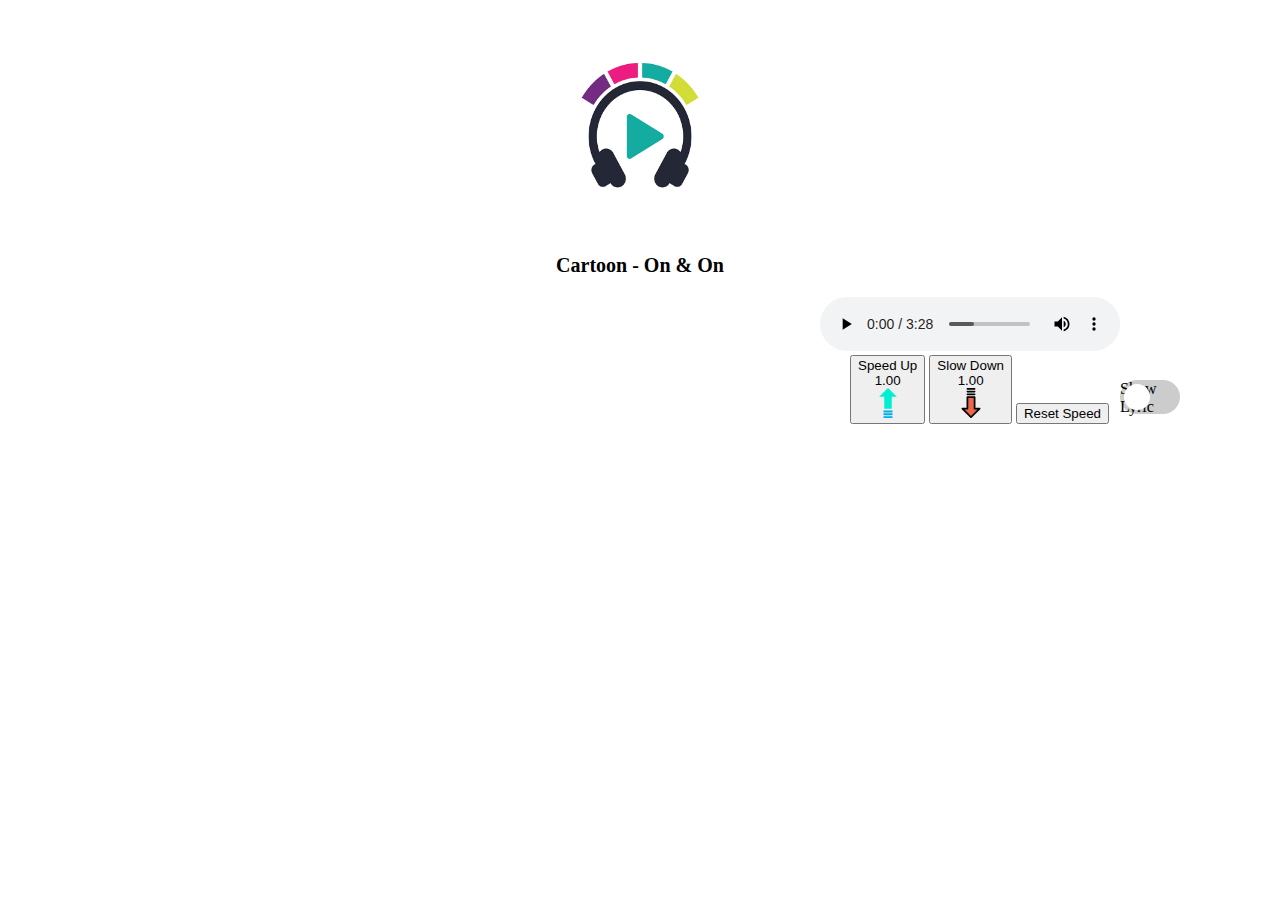
<file: audio.html>
<!DOCTYPE html>
<html lang="en">

<head>
    <meta charset="UTF-8">
    <meta http-equiv="X-UA-Compatible" content="IE=edge">
    <meta name="viewport" content="width=device-width, initial-scale=1.0">
    <title>MUSIC</title>
    <link rel="stylesheet" href="css/reset.css">
    <link rel="stylesheet" href="css/master.css">
    <link rel="stylesheet" href="https://cdnjs.cloudflare.com/ajax/libs/animate.css/4.1.1/animate.min.css" />
</head>

<body>
    <div id="siteContainer">
        <header id="mainHeader">
            <div id="logo">
                <a href="index.html" id="logo" onclick="document.location=index+'.html';return false;">
                    <img src="images/LOGO.jpg" alt="LOGO" class="thumbnails" width="350px" height="250px">
                </a>
            </div>
        </header>
        <h5 class="animate__animated animate__rotateIn">Cartoon - On & On</h5>
        <div id="audio_area" class="animate__animated animate__rollIn">

            <audio id="Music" controls autoplay>
                <source src="images/Cartoon.mp3" type="audio/mp3">
            </audio>

            <!-- Rounded switch -->
            <label class="switch">
            <input type="checkbox">
            <span class="slider round">Show Lyric</span>
            <div id="Lyrics">
                [Verse 1]
                Hold me close 'til I get up
                Time is barely on our side
                I don't wanna waste what's left
                The storms we chase are leadin' us
                And love is all we'll ever trust, yeah
                No, I don't wanna waste what's left<br><br>

                [Chorus]
                And on and on we'll go
                Through the wastelands, through the highways
                'Til my shadow turns to sun-rays
                And on and on we'll go
                Through the wastelands, through the highways
                And on and on we'll go
                On we'll go<br><br>

                [Verse 2]
                Finding life along the way
                Melodies we haven't played
                No, I don't want no rest
                Echoin' around these walls
                Fighting to create a song (yeah)
                I don't wanna miss a beat<br><br>

                [Chorus]
                And on and on we'll go
                Through the wastelands, through the highways
                'Til my shadow turns to sun-rays
                And on and on we'll go
                Through the wastelands, through the highways
                And on and on we'll go<br><br>

                [Bridge]
                And we'll grow in number
                Fuelled by thunder, see the horizon
                Turn us to thousands
                And we'll grow in number
                Fuelled by thunder, see the horizon
                Turn us to thousands<br><br>

                [Chorus]
                And on and on we'll go
                Through the wastelands, through the highways
                'Til my shadow turns to sunrays
                And on and on we'll go
                Through the wastelands, through the highways
                And on and on we'll go
            </div>
            </label>
            <div id="control_pannel">

                <button id="speedUp3">Speed Up <br> <span id="speedMusic"></span> <br><img src="images/up-arrow.svg" alt="speed up"></button>

                <button id="slowDown3">Slow Down <br> <span id="speed-down-Text-Music"></span> <br><img src="images/down-arrow.svg" alt="slow down"></button>

                <button id="resetMusic">Reset Speed</button>

            </div>
        </div>
        <script type="module" src="js/main.js"></script>
        <script type="module" src="js/MUSIC.js"></script>
</body>

</html>
</file>
<file: css/master.css>
#Categories_area img{width:370px;height:300px}@media screen and (min-width: 1024px){#logo{text-align:center}#Categories_area{display:flex;flex-direction:row;justify-content:center;margin-top:80px}#Categories_area img{width:620px;height:450px}#Video_section{padding-right:60px;position:relative}#Video_section:hover img{opacity:40%}#Video_section:hover .button_closed{position:absolute;bottom:200px;left:20px;height:50px;width:50px;background:lime;border:none;border-radius:25px;color:#fff;font:normal bold 22px "Open Sans",sans-serif;text-align:center;white-space:nowrap;overflow:hidden}#Video_section:hover .button_closed:hover{width:180px;transition:width 1s}#Video_section:hover .button_closed:hover:after{content:"New Project"}#Video_section h2{top:360px;position:absolute;left:150px;color:#fff;font-size:35px}#Audio_section{position:relative}#Audio_section:hover img{opacity:40%}#Audio_section:hover button{height:50px;width:50px;background:lime;border:none;border-radius:25px;color:#fff;font:normal bold 22px "Open Sans",sans-serif;text-align:center;white-space:nowrap;overflow:hidden}#Audio_section:hover button:hover{width:180px;transition:width 1s;content:"New Project"}#Audio_section h2{top:360px;position:absolute;left:250px;color:#fff;font-size:35px}#solid{background-color:gray;width:100%;height:40px;margin-top:180px}}#bigVideo{width:370px}#bigVideo #Video_area p{margin-bottom:100px}#bigVideo #Video_area h3{margin-top:30px}#secondVideo{width:370px}#siteContainer h2{font-weight:bold}#siteContainer h3{font-weight:bold;margin-top:20px}@media screen and (min-width: 1024px){#Video_area{position:relative;flex-direction:row;margin-left:30px}#Video_area p{position:absolute;text-align:center;width:400px;font-size:20px;margin-left:1370px;bottom:380px}#bigVideo{display:flex;flex-direction:row;width:1300px}#secondVideo{width:1300px}#TVSHOW_area{display:flex;flex-direction:row;margin-top:100px;margin-left:60px}#TVSHOW_area p{text-align:center;width:1050px;margin-top:300px;margin-right:100px;font-size:20px}#siteContainer h4{font-size:50px;margin-left:40px;margin-bottom:20px;font-weight:bold}#siteContainer h3{float:right;font-size:50px;margin-right:20px}.controls button[data-state=subtitles]{position:absolute;height:3%;text-indent:0;font-size:16px;font-size:1rem;font-weight:bold;color:#fff;background:#000;border-radius:2px;top:660px;left:1080px}.subtitles-menu{display:none;position:absolute;bottom:14.8%;right:20px;background:#666;list-style-type:none;margin:0;padding:0;width:100px;padding:10px}.subtitles-menu li{padding:0;text-align:center}.subtitles-menu li button{border:none;background:#000;color:#fff;cursor:pointer;width:90%;padding:2px 5px;border-radius:2px}}#audio_area{position:relative;margin-left:20px}#audio_area p{top:440px}h5{text-align:center;margin-bottom:30px;font-size:26px}@media screen and (min-width: 1024px){h5{text-align:center;font-weight:bold;font-size:20px;margin-bottom:20px}#audio_area{position:relative;margin-left:820px}#audio_area p{top:440px}.switch{position:absolute;display:inline-block;width:60px;height:34px;margin-bottom:60px;bottom:-50px;margin-right:10px}.switch input{opacity:0;width:0;height:0}.slider{position:absolute;cursor:pointer;top:0;left:0;right:0;bottom:0;background-color:#ccc;-webkit-transition:.4s;transition:.4s}.slider:before{position:absolute;content:"";height:26px;width:26px;left:4px;bottom:4px;background-color:#fff;-webkit-transition:.4s;transition:.4s}input:checked+.slider{background-color:#99d699}input:checked+.slider:before{-webkit-transform:translateX(26px);-ms-transform:translateX(26px);transform:translateX(26px)}.slider.round{border-radius:34px}.slider.round:before{border-radius:50%}.lyricsBox{display:block}.lyricsButton{display:none}#Lyrics{display:none;width:300px}#control_pannel{margin-left:30px}#control_pannel img{width:30px}}/*# sourceMappingURL=master.css.map */
</file>
